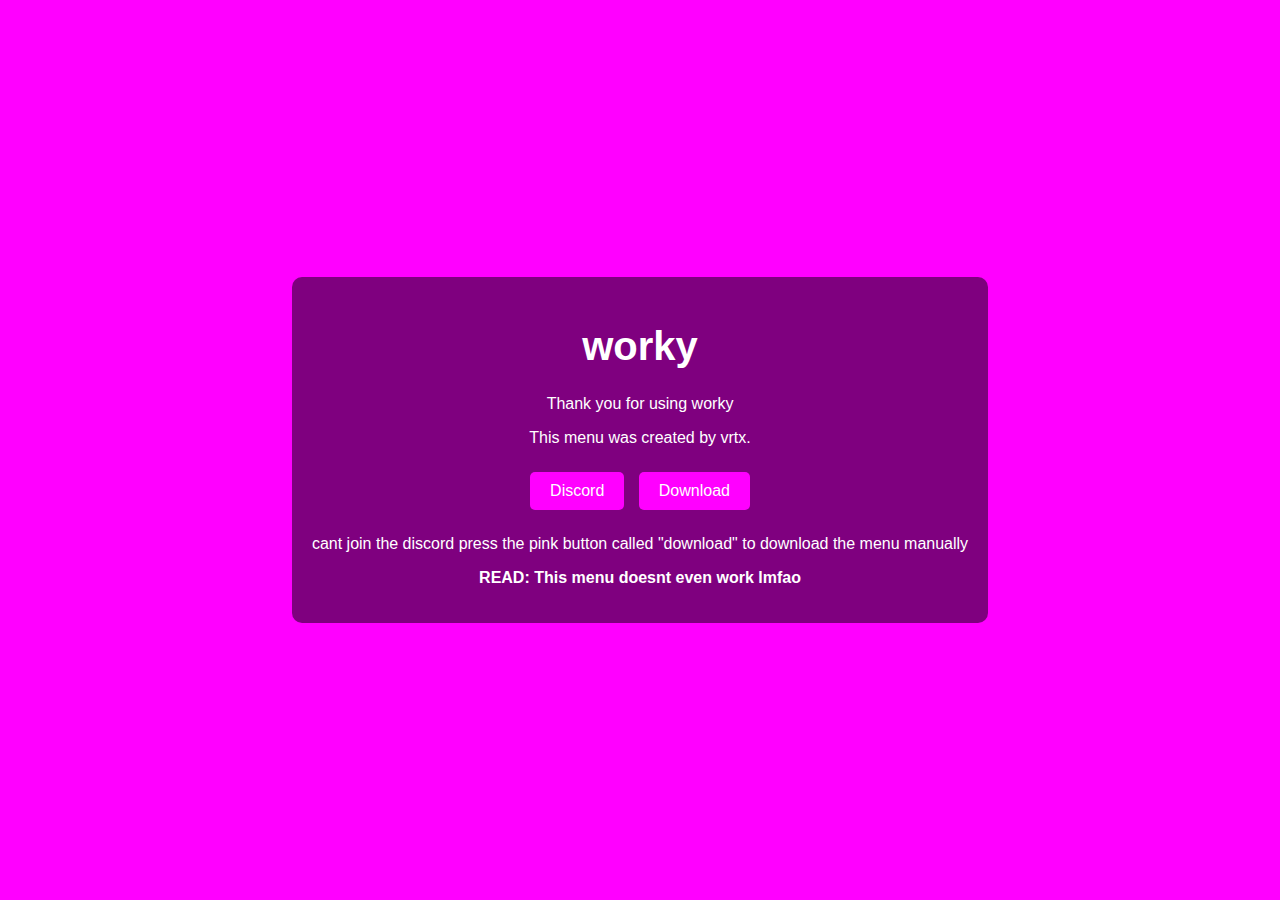
<file: index.html>
<!DOCTYPE html>
<html lang="en">
<head>
    <meta charset="UTF-8">
    <meta name="viewport" content="width=device-width, initial-scale=1.0">
    <title>menu that prolly no worky</title>
    <link rel="stylesheet" href="styles.css">
</head>
<body>
    <div class="container">
        <h1>worky</h1>
        <p>Thank you for using worky</p>
        <p>This menu was created by vrtx.</p>
        <div class="buttons">
            <button onclick="location.href='https://discord.com'" class="button">Discord</button>
            <button onclick="location.href='your-download-link-here'" class="button">Download</button>
        </div>
        <p>cant join the discord press the pink button called "download" to download the menu manually</p>
        <p class="note">READ: This menu doesnt even work lmfao</p>
    </div>
</body>
</html>
</file>
<file: styles.css>
body {
    font-family: Arial, sans-serif;
    background-color: #ff00ff; /* Matching the pink background color */
    color: white;
    text-align: center;
    margin: 0;
    display: flex;
    justify-content: center;
    align-items: center;
    height: 100vh;
}

.container {
    background: rgba(0, 0, 0, 0.5); /* Slightly darker background for contrast */
    padding: 20px;
    border-radius: 10px;
}

h1 {
    font-size: 2.5em;
}

.buttons {
    margin: 20px 0;
}

.button {
    background-color: #ff00ff; /* Pink button color */
    color: white;
    border: none;
    padding: 10px 20px;
    margin: 5px;
    border-radius: 5px;
    cursor: pointer;
    font-size: 1em;
}

.button:hover {
    background-color: #cc00cc; /* Slightly darker pink for hover effect */
}

.note {
    font-weight: bold;
}
</file>
